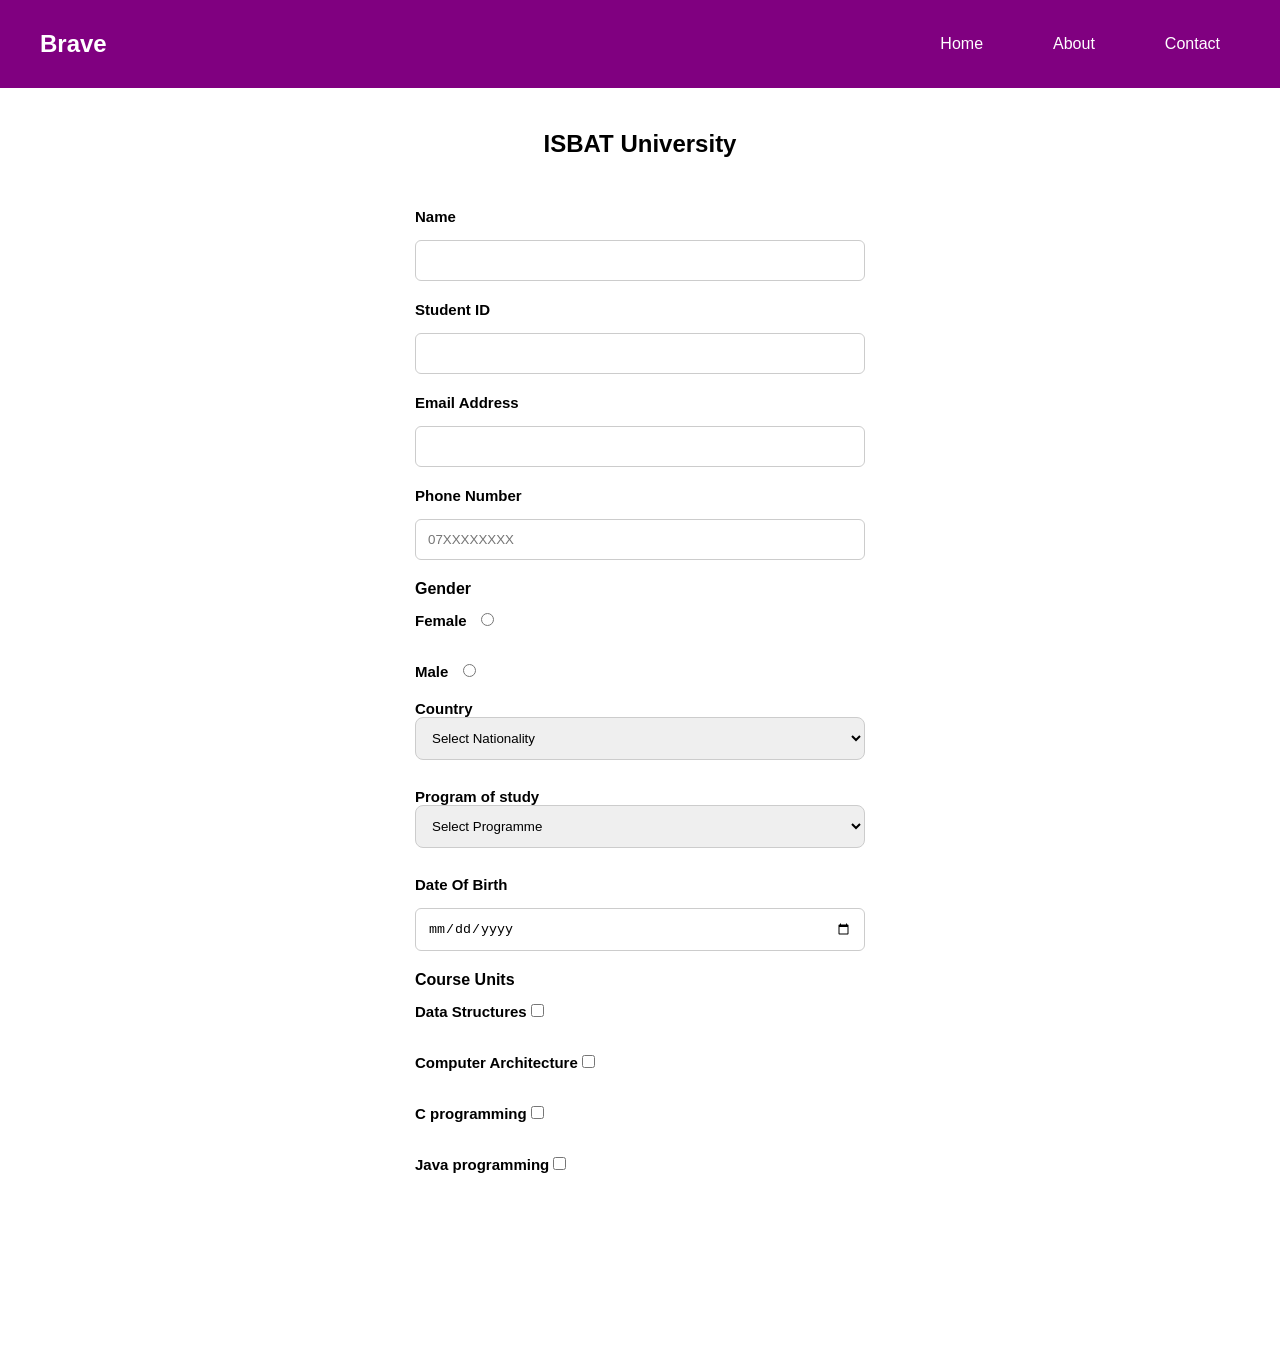
<file: form.html>
<!DOCTYPE html>
<html lang="en">
<head>
    <meta charset="UTF-8">
    <meta name="viewport" content="width=device-width, initial-scale=1.0">
    <title>Document</title>
    <style>
        *{
            box-sizing: border-box;
            margin: 0;
            padding: 0;
        }

        body{
            background-color: #ffffff;
            font-family: Arial, Helvetica, sans-serif;
        }

        header{
            background-color: purple;
            position: fixed;
            width: 100%;
            padding: 30px 40px;
        }

        .navbar-section{
            display: flex;
            justify-content: space-between;
            align-items: center;
        }

        .nav-logo{
            color: #ffffff;
            text-decoration: none;
        }

        .nav-list{
            display: flex;
            gap: 30px;
            list-style: none;
        }

        .nav-item{
            text-decoration: none;
            color: #ffffff;
            border-radius: 50px;
            padding: 10px 20px;
        }

        .nav-item:hover{
            color: black;
            background-color: #ffffff;
            transition: 0.3s ease;
        }
        
        section{
            padding: 130px 20px;
        }

        .contact-section{
            gap: 30px;
        }

        .main-title{
            text-align: center;
            padding-bottom: 20px;
        }

        .form-section{
            display: flex;
            justify-content: center;
            padding: 30px;
        }

       form{
        width: 450px;
        

       }

       input{
        width: 100%;
        padding: 12px;
        margin-top: 15px;
        border: 1px solid #ccc;
        border-radius: 6px;
        box-sizing: border-box;
        cursor: pointer;
       }

       input:focus{
        outline: none;
        border: 2px solid purple;
        box-shadow: 0 2px 8px purple;
       }

       input[type="radio"]{
        width: auto;
        accent-color: purple;
        cursor: pointer;
        margin-left: 10px;
       }

       input[type="checkbox"]{
       width: auto;
       accent-color: purple;
       cursor: pointer;
       }

       select{
        width: 100%;
        padding: 12px;
        margin-bottom: 8px;
        cursor: pointer;
        border: 1px solid #ccc;
        border-radius: 8px;
       }
       
       select:focus{
        outline: none;
        border: 2px solid purple;
        box-shadow: 0 2px 8px purple;
       }

       p{
        font-weight: 600;
        font-size: 15px;
        margin-bottom: 20px;
       }
       

    </style>
</head>
<body>
    <header>
        <nav class="navbar-section">
            <a class="nav-logo" href="#home">
                <h2 class="logo-text">Brave</h2>
            </a>
            <ul class="nav-list">
                <li>
                    <a class="nav-item" href="#home">Home</a>
                </li>
                <li>
                    <a class="nav-item" href="#about">About</a>
                </li>
                <li>
                    <a class="nav-item" href="#Contact">Contact</a>
                </li>
            </ul>
        </nav>
    </header>
    <main>
    <section>
        <div class="contact-section">
        <h2 class="main-title">ISBAT University</h2>
        <div class="form-section">
        <form action="#" method="post">
            <p> <label for="name">Name</label> 
                <input type="text" name="name">
             </p>
            <p>
                <label for="id">Student ID</label> 
                <input type="text" name="id" required> 
            </p>
             <p> 
                <label for="email">Email Address</label>
                <input type="email" name="email"> 
            </p>
              <p>
                <label for="phone">Phone Number</label>
                 <input type="text" name="phone" placeholder="07XXXXXXXX"> 
                </p>
              <b>Gender</b>
              <P> <label>Female</label>
                 <input type="radio" name="gender" value="female">
                 </P>
              <P> 
                <label>Male</label>
                <input type="radio" name="gender" value="male"> 
            </P>
              <p>Country<select name="country"> <Option Value="">Select Nationality
          </option>
          </p>
          <option value="ug">Uganda</option>
          <option value="k">Kenya</option>
          <option value="tz">Tanzania</option>
          <option value="Rw">Rwanda</option>
          <option value="ss">South Sudan</option>
        </Select>
        
          <p> Program of study
            <select name="programme"> <Option Value="">Select Programme
          </option>
          </p>
          <option value="bcs">Bachelor of Computer Science</option>
          <option value="bit">Bachelor of Information Technology</option>
          <option value="bai">Bachelor of Artificial Intelligence</option>
          <option value="dit">Diploma in Information Technology</option>
        </select>

          <p> 
            <label for="dob">Date Of Birth</label>
             <input type="date" name="dob"> 
            </p>

          <b>Course Units</b>
          <p>
            <label>Data Structures</label> 
            <input type="checkbox" name="course" value="dsa">
         </p>
           <p>
            <label>Computer Architecture </label>
            <input type="checkbox" name="course" value="ca"> </p>
            <p>
                <label>C programming</label>
                 <input type="checkbox" name="course" value="cp">
                 </p>
             <p>
                <label>Java programming</label> 
                <input type="checkbox" name="course" value="jp"> 
            </p>
        </form>
        </div>
        </div>
    </section>
    </main>
</body>
</html>
</file>
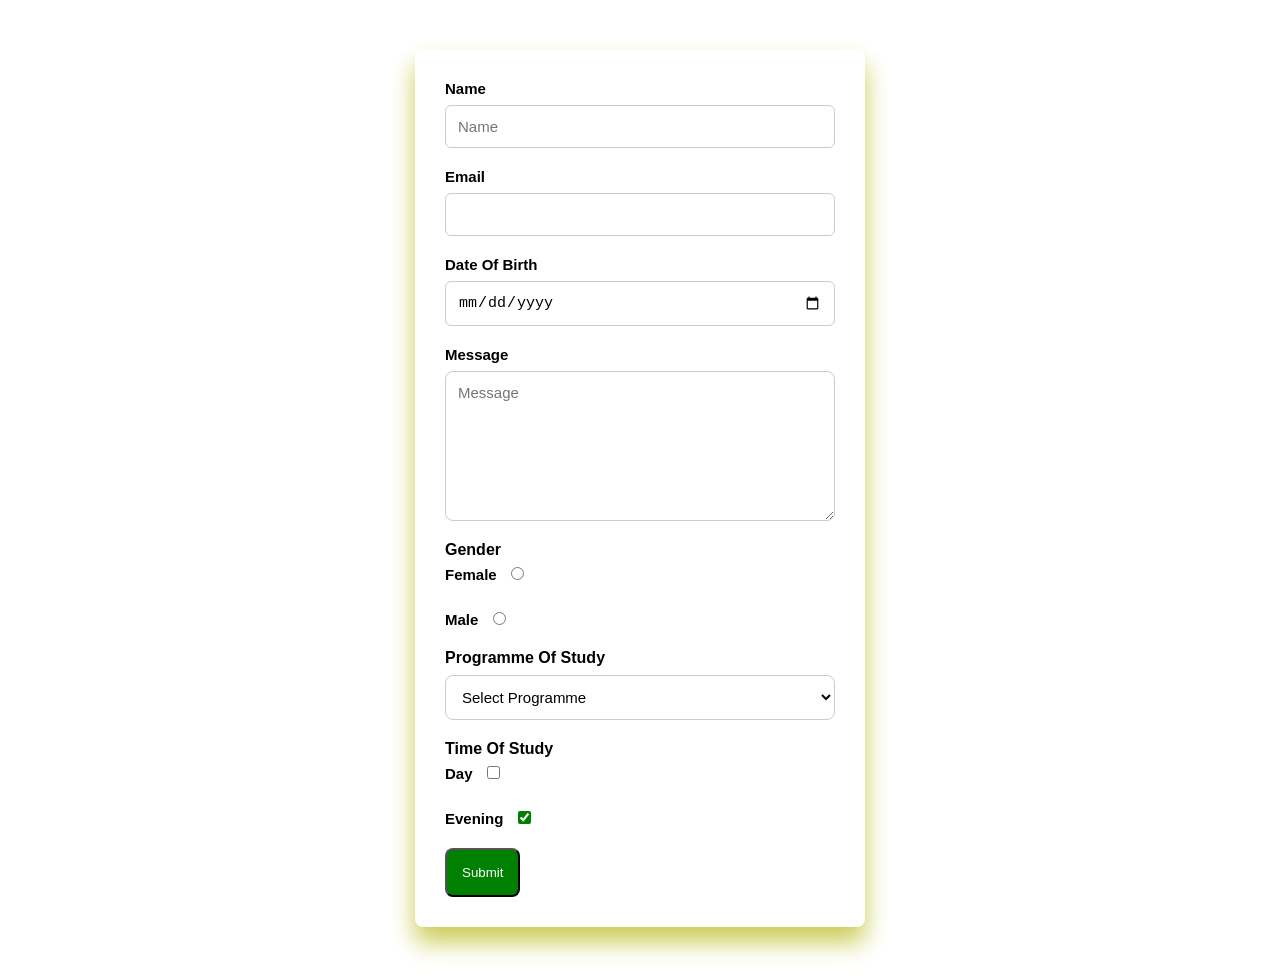
<file: form1.html>
<html>
    <head>
        <title>Form1</title>
        <link rel="stylesheet" href="form1.css">
    </head>
    <body>
        <section>
        <form action="#" method="post">
            <p>
                <label for="name">Name</label>
                <input type="text" name="name" size="20" placeholder="Name" required>
            </p>
            <p>
                <label for="email">Email</label>
                <input type="email" name="email" size="20">
            </p>
            <p>
                <label for="dob">Date Of Birth</label>
                <input type="date" name="dob">
            </p>
             <p>
                <label for="message">Message</label>
                <textarea name="message" id="message" placeholder="Message"></textarea>
            </p> 
            <b>Gender</b>
            <p>
                <label>Female</label>
                <input type="radio" name="gender" value="female">
            </p>
            <p>
                <label>Male</label>
                <input type="radio" name="gender" value="male">
            </p>
            <p>
            <b>Programme Of Study</b>
            <select name="programme">
                <option value="">Select Programme</option>
                <option value="arc">Architecture</option>
                <option value="comp">Computer Science</option>
                <option value="eng">Engineering</option>
                <option value="med">Medicine</option>
            </select>
            </p>
           <b> Time Of Study</b>
           <p>
            <label>Day</label>
            <input type="checkbox" name="tos" value="day">
           </p>
           <p>
            <label>Evening</label>
            <input type="checkbox" name="tos" value="evening" checked>
           </p>
           <button type="submit">Submit</button>
        </form>
        </section>
    </body>
</html>
</file>
<file: form1.css>
*{
    box-sizing: border-box;
    margin: 0;
    padding: 0;
}

body{
    background-color: #ffffff;
    font-family: Arial, Helvetica, sans-serif;
    font-weight: normal;
}

section{
    padding: 50px 20px;
    display: flex;
    justify-content: center;
}

form{
    width: 450px;
    padding: 30px;
    box-shadow: 0 15px 25px #cc5; 
    border-radius: 8px;
}

p{
    margin-bottom: 20px;
}

input{
    width: 100%;
    padding: 12px;
    box-sizing: border-box;
    border-radius: 6px;
    margin-top: 8px;
    border: 1px solid #ccc;
    font-size: 15px;
    cursor: pointer;
}

input:focus{
    outline: none;
    border: 2px solid green;
    box-shadow: 0 0 5px rgba(0,128,0,0.3);
}

label{
    font-weight: 600;
    font-size: 15px;

}

input[type="radio"] {
    width: auto;
    accent-color: green;
    cursor: pointer;
    margin-left: 10px;
}

input[type="checkbox"] {
    width: auto;
    accent-color: green;
    cursor: pointer;
    margin-left: 10px;
}

select {
    width: 100%;
    padding: 12px;
    margin-top: 8px;
    border: 1px solid #ccc;
    border-radius: 8px;
    background-color: white;
    font-size: 15px;
    cursor: pointer;
    outline: none;
}

select:focus {
    border: 2px solid green;
    box-shadow: 0 0 5px rgba(0, 128, 0, 0.3);
}

.message-content {
    margin-bottom: 20px;
}

textarea {
    width: 100%;
    height: 150px;
    padding: 12px;
    margin-top: 8px;
    border: 1px solid #ccc;
    border-radius: 8px;
    font-family: Arial, sans-serif;
    font-size: 15px;
    box-sizing: border-box;
    resize: vertical;
}

button{
    padding: 15px;
    background-color: green;
    color: #ffffff;
    border-radius: 8px;
}

button:hover{
   background-color: darkgreen;
   transform: translateY(2px);
}
</file>
